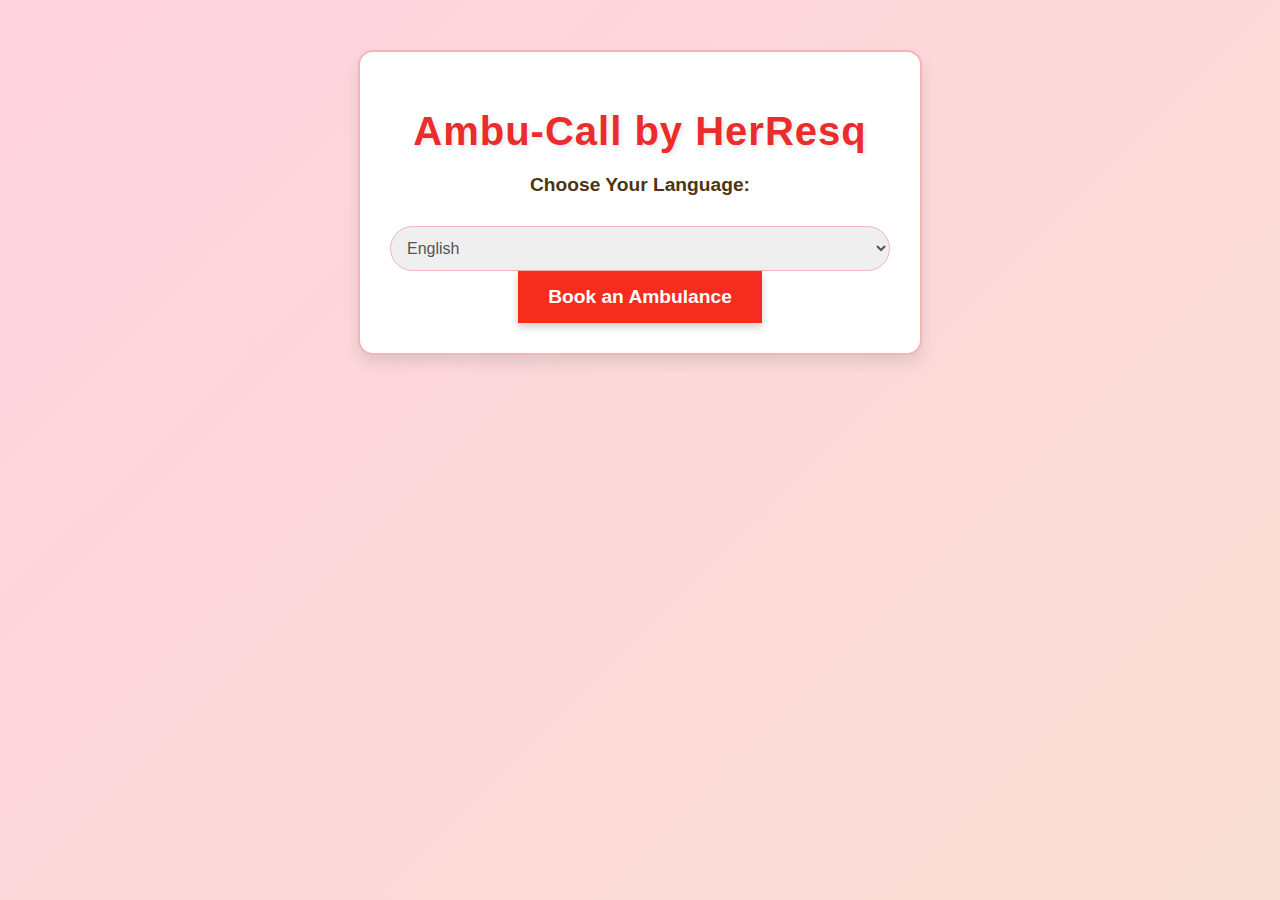
<file: index.html>
<!DOCTYPE html>
<html lang="en">
<head>
    <meta charset="UTF-8">
    <meta name="viewport" content="width=device-width, initial-scale=1.0">
    <title>Ambu-Call | HerResq</title>
    <link rel="stylesheet" href="index.css">
    <script src="index.js"></script>
</head>
<body>
    <div class="container">
        <h1 id="title">Ambu-Call by HerResq</h1>
        <label for="language" id="languageLabel">Choose Your Language:</label>
        <select id="language" onchange="changeLanguage()">
            <option value="en">English</option>
            <option value="hi">हिन्दी</option>
            <option value="ta">தமிழ்</option>
            <option value="te">తెలుగు</option>
            <option value="bn">বাংলা</option>
        </select>
        <button onclick="bookAmbulance()" id="bookButton">Book an Ambulance</button>
    </div>
  

</body>
</html>
</file>
<file: index.css>
/* General Styles */
body {
    font-family: 'Helvetica Neue', Helvetica, Arial, sans-serif;
    background: linear-gradient(135deg, #ffd3e0, #f9e1d2, #a3d8d0);  /* Soft peach-pink to light teal */
    text-align: center;
    padding: 50px;
    margin: 0;
    color: #333;
    background-size: 300% 300%;
    animation: gradientAnimation 5s ease infinite;
}

@keyframes gradientAnimation {
    0% { background-position: 0% 50%; }
    50% { background-position: 100% 50%; }
    100% { background-position: 0% 50%; }
}

/* Container Styling */
.container {
    max-width: 500px;
    margin: auto;
    padding: 30px;
    background: white;
    box-shadow: 0 8px 16px rgba(0, 0, 0, 0.1);
    border-radius: 15px;
    border: 2px solid #f4b6b3;  /* Light peach border */
    transition: transform 0.3s ease, box-shadow 0.3s ease;
}

.container:hover {
    transform: translateY(-5px);
    box-shadow: 0 12px 24px rgba(0, 0, 0, 0.2);
}

/* Typography */
h1 {
    color: #ea2c2c;  /* Soft pinkish tone */
    font-size: 2.5em;
    font-weight: bold;
    margin-bottom: 20px;
    letter-spacing: 1px;
    text-shadow: 2px 2px 4px rgba(0, 0, 0, 0.1);
    animation: fadeIn 1.5s ease-in-out;
    text-transform: none;
}

@keyframes fadeIn {
    0% { opacity: 0; }
    100% { opacity: 1; }
}

/* Button & Select Styling */
button {
    background-color: #f62d1e;  /* Soft coral tone */
    color: white;
    font-weight: bold;
    cursor: pointer;
    box-shadow: 0 4px 8px rgba(0, 0, 0, 0.2);
    border: none;
    padding: 15px 30px;  /* Increased padding for a larger button */
    font-size: 1.2em;  /* Larger font size */
    transition: background-color 0.3s ease, box-shadow 0.3s ease, transform 0.3s ease;
}

button:hover {
    background-color: #f77f7f;  /* Slightly darker peach */
    box-shadow: 0 8px 16px rgba(0, 0, 0, 0.3);
    transform: scale(1.05);
}

button:active {
    background-color: #f45d5d;  /* Even darker peach */
    transform: translateY(1px);
}


select {
    width: 100%;
    padding: 12px;
    margin-top: 20px;
    border-radius: 25px;
    border: 1px solid #f4b6b3;  /* Light peach border */
    font-size: 1em;
    color: #555;
    transition: background-color 0.3s ease, border-color 0.3s ease;
}

select:hover {
    background-color: #fff5f5;  /* Light peach background */
    border-color: #f4b6b3;
}

/* Label Styling */
label {
    font-size: 1.2em;
    color: #4c350f;  /* Soft teal */
    margin-bottom: 10px;
    display: block;
    font-weight: 600;
}

/* Responsive Design */
@media (max-width: 600px) {
    .container {
        padding: 20px;
    }

    h1 {
        font-size: 2em;
    }

    button {
        padding: 15px;
    }
}
</file>
